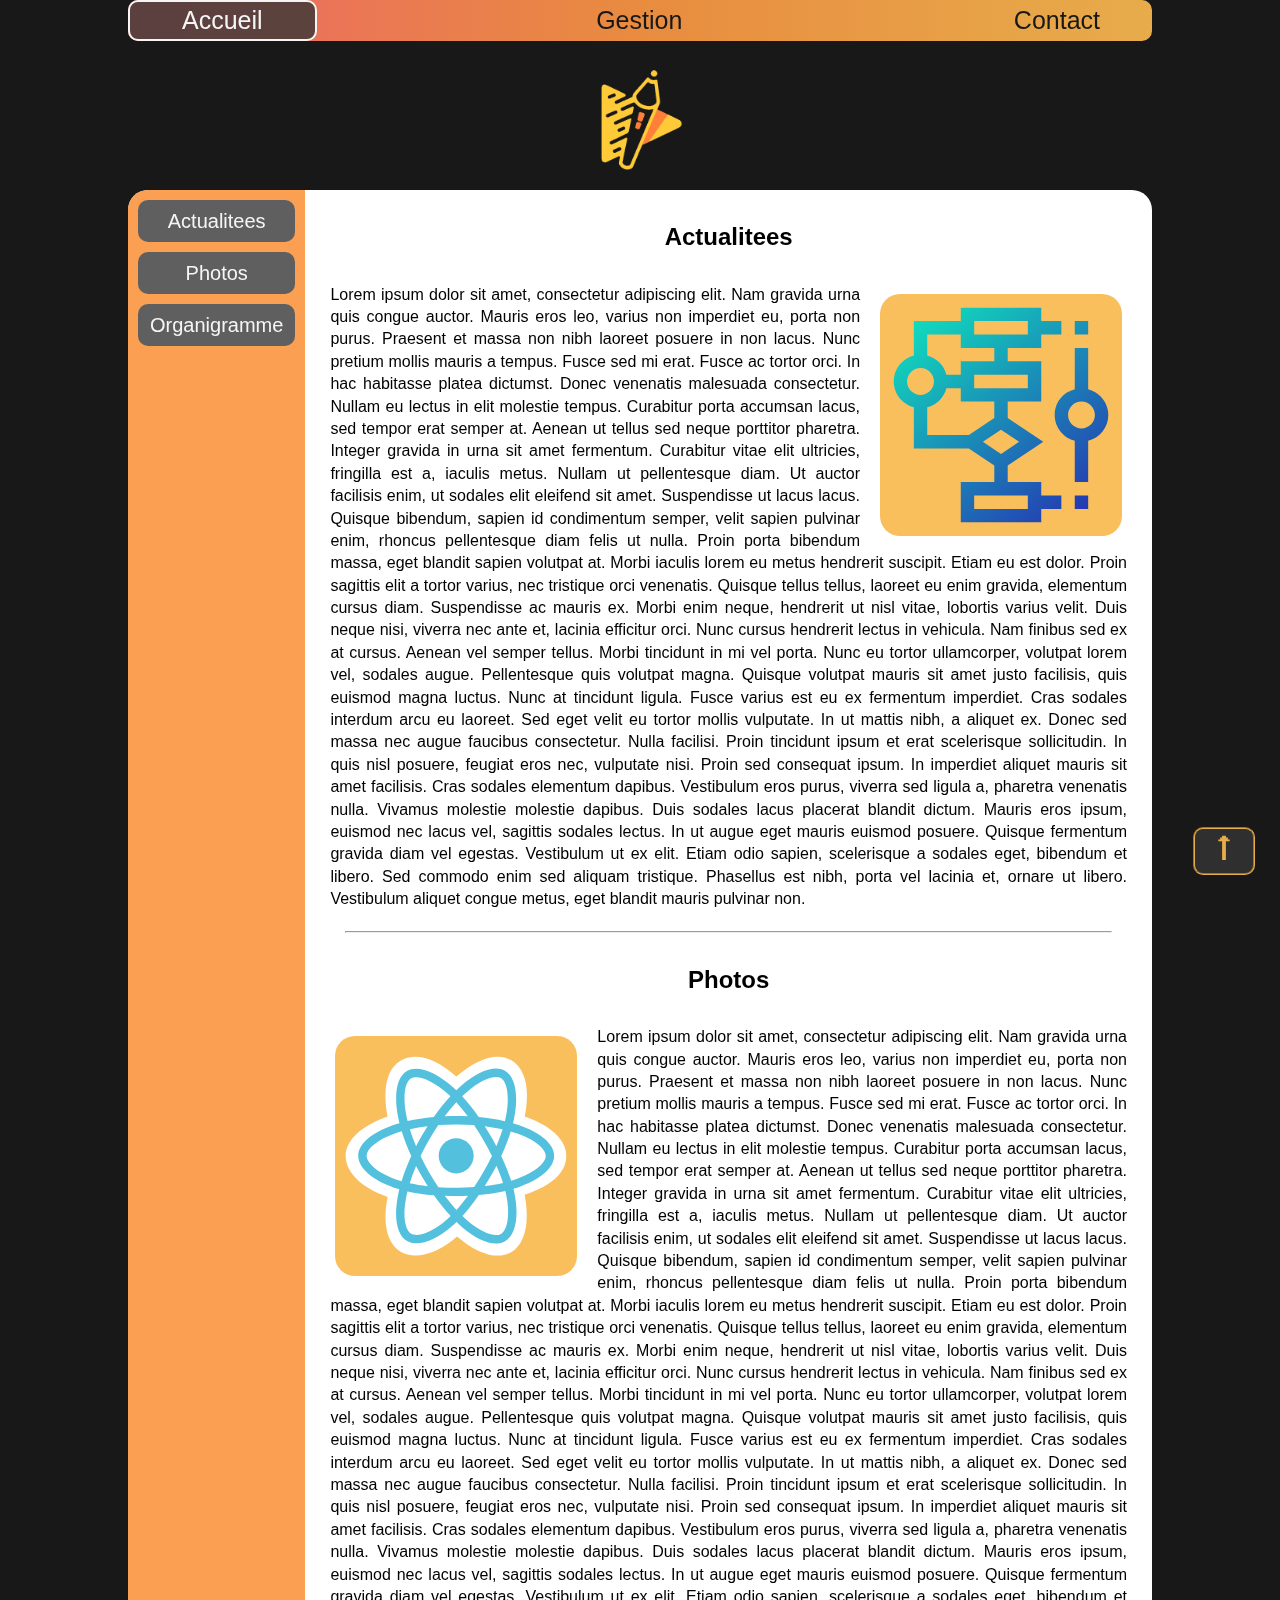
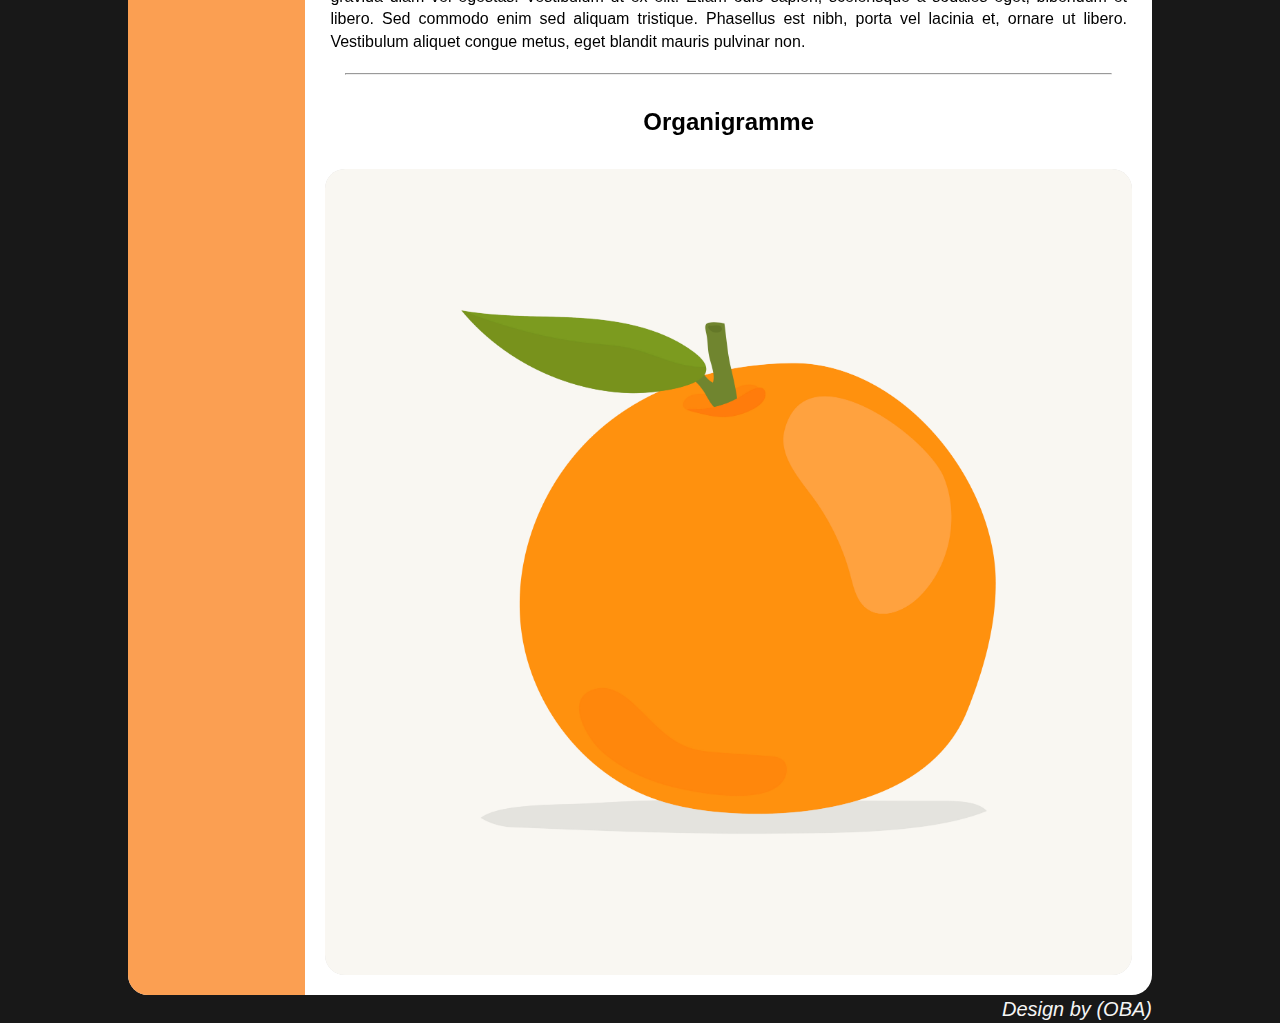
<file: index.html>
<!DOCTYPE html>
<html>
<head>
    <title>Accueil</title>
    
    <meta charset="UTF-8">
    <meta name="viewport" content="width=device-width, initial-scale=1.0">
    <link rel="stylesheet" href="index.css"/> 
</head>

<body> 

    <header id="headerid" class="header">
        <a href="index.html"><img src=img/dps.png class="header_logo" title="Accueil"></a>
            <nav class="header_nav">
                <a href="index.html" class="select" title="Accueil">Accueil</a>
                <a href="gestion.html" title="Gestion">Gestion</a>
                <a href="contact.html" title="Contact">Contact</a>
            </nav>        
    </header>

    <article>
        
        <div class="sidebar">
            <div class="stickysidebar">
                <a href="#actualitees">Actualitees</a>
                <a href="#photos">Photos</a>
                <a href="#organigramme">Organigramme</a>
            </div>
        </div>
        
        <a href="#headerid" class="up" title="Up">🠕</a>

        <div class="main">
            <h2 id="actualitees">Actualitees</h2>

            <img src="img/algorithmique.svg" class="algo" title="Algorithmie">
            <p>Lorem ipsum dolor sit amet, consectetur adipiscing elit. Nam gravida urna quis congue auctor. Mauris eros leo, varius non imperdiet eu, porta non purus. Praesent et massa non nibh laoreet posuere in non lacus. Nunc pretium mollis mauris a tempus. Fusce sed mi erat. Fusce ac tortor orci. In hac habitasse platea dictumst. Donec venenatis malesuada consectetur. Nullam eu lectus in elit molestie tempus. Curabitur porta accumsan lacus, sed tempor erat semper at. Aenean ut tellus sed neque porttitor pharetra.
                Integer gravida in urna sit amet fermentum. Curabitur vitae elit ultricies, fringilla est a, iaculis metus. Nullam ut pellentesque diam. Ut auctor facilisis enim, ut sodales elit eleifend sit amet. Suspendisse ut lacus lacus. Quisque bibendum, sapien id condimentum semper, velit sapien pulvinar enim, rhoncus pellentesque diam felis ut nulla. Proin porta bibendum massa, eget blandit sapien volutpat at. Morbi iaculis lorem eu metus hendrerit suscipit. Etiam eu est dolor. Proin sagittis elit a tortor varius, nec tristique orci venenatis. Quisque tellus tellus, laoreet eu enim gravida, elementum cursus diam. Suspendisse ac mauris ex.           
                Morbi enim neque, hendrerit ut nisl vitae, lobortis varius velit. Duis neque nisi, viverra nec ante et, lacinia efficitur orci. Nunc cursus hendrerit lectus in vehicula. Nam finibus sed ex at cursus. Aenean vel semper tellus. Morbi tincidunt in mi vel porta. Nunc eu tortor ullamcorper, volutpat lorem vel, sodales augue. Pellentesque quis volutpat magna.           
                Quisque volutpat mauris sit amet justo facilisis, quis euismod magna luctus. Nunc at tincidunt ligula. Fusce varius est eu ex fermentum imperdiet. Cras sodales interdum arcu eu laoreet. Sed eget velit eu tortor mollis vulputate. In ut mattis nibh, a aliquet ex. Donec sed massa nec augue faucibus consectetur. Nulla facilisi.           
                Proin tincidunt ipsum et erat scelerisque sollicitudin. In quis nisl posuere, feugiat eros nec, vulputate nisi. Proin sed consequat ipsum. In imperdiet aliquet mauris sit amet facilisis. Cras sodales elementum dapibus. Vestibulum eros purus, viverra sed ligula a, pharetra venenatis nulla. Vivamus molestie molestie dapibus. Duis sodales lacus placerat blandit dictum. Mauris eros ipsum, euismod nec lacus vel, sagittis sodales lectus. In ut augue eget mauris euismod posuere. Quisque fermentum gravida diam vel egestas. Vestibulum ut ex elit. Etiam odio sapien, scelerisque a sodales eget, bibendum et libero. Sed commodo enim sed aliquam tristique. Phasellus est nibh, porta vel lacinia et, ornare ut libero. Vestibulum aliquet congue metus, eget blandit mauris pulvinar non.
            </p>

            <hr>

            <h2 id="photos">Photos</h2>
            <img src="img/react.svg" class="react" title="React">
            <p>Lorem ipsum dolor sit amet, consectetur adipiscing elit. Nam gravida urna quis congue auctor. Mauris eros leo, varius non imperdiet eu, porta non purus. Praesent et massa non nibh laoreet posuere in non lacus. Nunc pretium mollis mauris a tempus. Fusce sed mi erat. Fusce ac tortor orci. In hac habitasse platea dictumst. Donec venenatis malesuada consectetur. Nullam eu lectus in elit molestie tempus. Curabitur porta accumsan lacus, sed tempor erat semper at. Aenean ut tellus sed neque porttitor pharetra.
                Integer gravida in urna sit amet fermentum. Curabitur vitae elit ultricies, fringilla est a, iaculis metus. Nullam ut pellentesque diam. Ut auctor facilisis enim, ut sodales elit eleifend sit amet. Suspendisse ut lacus lacus. Quisque bibendum, sapien id condimentum semper, velit sapien pulvinar enim, rhoncus pellentesque diam felis ut nulla. Proin porta bibendum massa, eget blandit sapien volutpat at. Morbi iaculis lorem eu metus hendrerit suscipit. Etiam eu est dolor. Proin sagittis elit a tortor varius, nec tristique orci venenatis. Quisque tellus tellus, laoreet eu enim gravida, elementum cursus diam. Suspendisse ac mauris ex.           
                Morbi enim neque, hendrerit ut nisl vitae, lobortis varius velit. Duis neque nisi, viverra nec ante et, lacinia efficitur orci. Nunc cursus hendrerit lectus in vehicula. Nam finibus sed ex at cursus. Aenean vel semper tellus. Morbi tincidunt in mi vel porta. Nunc eu tortor ullamcorper, volutpat lorem vel, sodales augue. Pellentesque quis volutpat magna.           
                Quisque volutpat mauris sit amet justo facilisis, quis euismod magna luctus. Nunc at tincidunt ligula. Fusce varius est eu ex fermentum imperdiet. Cras sodales interdum arcu eu laoreet. Sed eget velit eu tortor mollis vulputate. In ut mattis nibh, a aliquet ex. Donec sed massa nec augue faucibus consectetur. Nulla facilisi.           
                Proin tincidunt ipsum et erat scelerisque sollicitudin. In quis nisl posuere, feugiat eros nec, vulputate nisi. Proin sed consequat ipsum. In imperdiet aliquet mauris sit amet facilisis. Cras sodales elementum dapibus. Vestibulum eros purus, viverra sed ligula a, pharetra venenatis nulla. Vivamus molestie molestie dapibus. Duis sodales lacus placerat blandit dictum. Mauris eros ipsum, euismod nec lacus vel, sagittis sodales lectus. In ut augue eget mauris euismod posuere. Quisque fermentum gravida diam vel egestas. Vestibulum ut ex elit. Etiam odio sapien, scelerisque a sodales eget, bibendum et libero. Sed commodo enim sed aliquam tristique. Phasellus est nibh, porta vel lacinia et, ornare ut libero. Vestibulum aliquet congue metus, eget blandit mauris pulvinar non.
            </p>

            <hr>

            <h2 id="organigramme">Organigramme</h2>
            <img src="img/2977.jpg" class="organ" title="Organigramme">

        </div>
    </article>

    <footer class="footer">
        <p><em>Design by (OBA)</em></p>
    </footer>

</body>
</html>
</file>
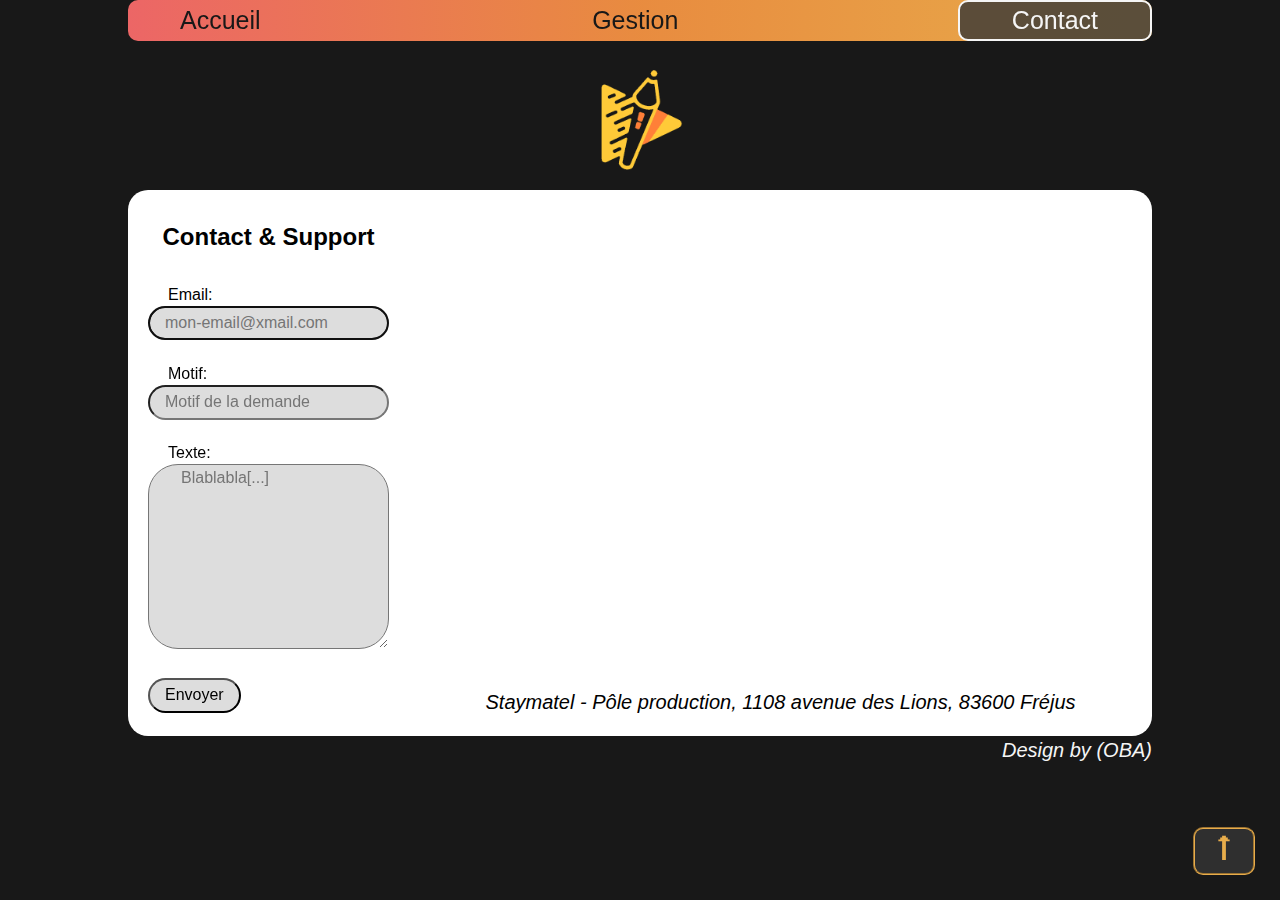
<file: contact.html>
<!DOCTYPE html>
<html>
<head>
    <title>Contact</title>
    <meta charset="UTF-8">
    <meta name="viewport" content="width=device-width, initial-scale=1.0">
    <link rel="stylesheet" href="index.css"/>
</head>

<body>
    <header id="headerid" class="header">
        <a href="index.html"><img src=img/dps.png class="header_logo" title="Accueil"></a>
            <nav class="header_nav">
                <a href="index.html" title="Accueil">Accueil</a>
                <a href="gestion.html" title="Gestion">Gestion</a>
                <a href="contact.html" class="select" title="Contact">Contact</a>
            </nav>    
    </header>

    <article>

        <a href="#headerid" class="up" title="Up">🠕</a>

        <div class="main">
        <h2 class="h2title">Contact & Support</h2>

        <form class="formulaire" action="Contact.html">
            <div>
                <label for="emailinput">Email:</label>
                <input type="email" name="email" id="emailinput" placeholder="mon-email@xmail.com" autofocus>
            </div>
            <br>
            <div>
                <label for="motifinput">Motif:</label>
                <input type="text" name="motif" id="motifinput" placeholder="Motif de la demande">
            </div>
            <br>
            <div>
                <label for="texteinput">Texte:</label>
                <TEXTAREA name="texte" rows=8 cols=40 placeholder="Blablabla[...]" id="texteinput"></TEXTAREA>
            </div>
            <br>
            <div>
                <input type="submit" value="Envoyer">
            </div>
        </form>      
        </div>

        <div class="map">
            <iframe src="https://www.google.com/maps/embed?pb=!1m18!1m12!1m3!1d2895.1932300000703!2d6.736374915492037!3d43.47743767912771!2m3!1f0!2f0!3f0!3m2!1i1024!2i768!4f13.1!3m3!1m2!1s0x12cea2880050f319%3A0xeeb4532b8a8c0b9d!2s1108%20Av.%20des%20Lions%2C%2083600%20Fr%C3%A9jus!5e0!3m2!1sfr!2sfr!4v1634826259454!5m2!1sfr!2sfr" width="600" height="450" style="border:0;" allowfullscreen="" loading="lazy"></iframe>
            <br>
            <address>Staymatel - Pôle production, 1108 avenue des Lions, 83600 Fréjus</address>
        </div>

        

    </article>

    <footer class="footer">
        <p><em>Design by (OBA)</em></p>
    </footer>

</body>
</html>
</file>
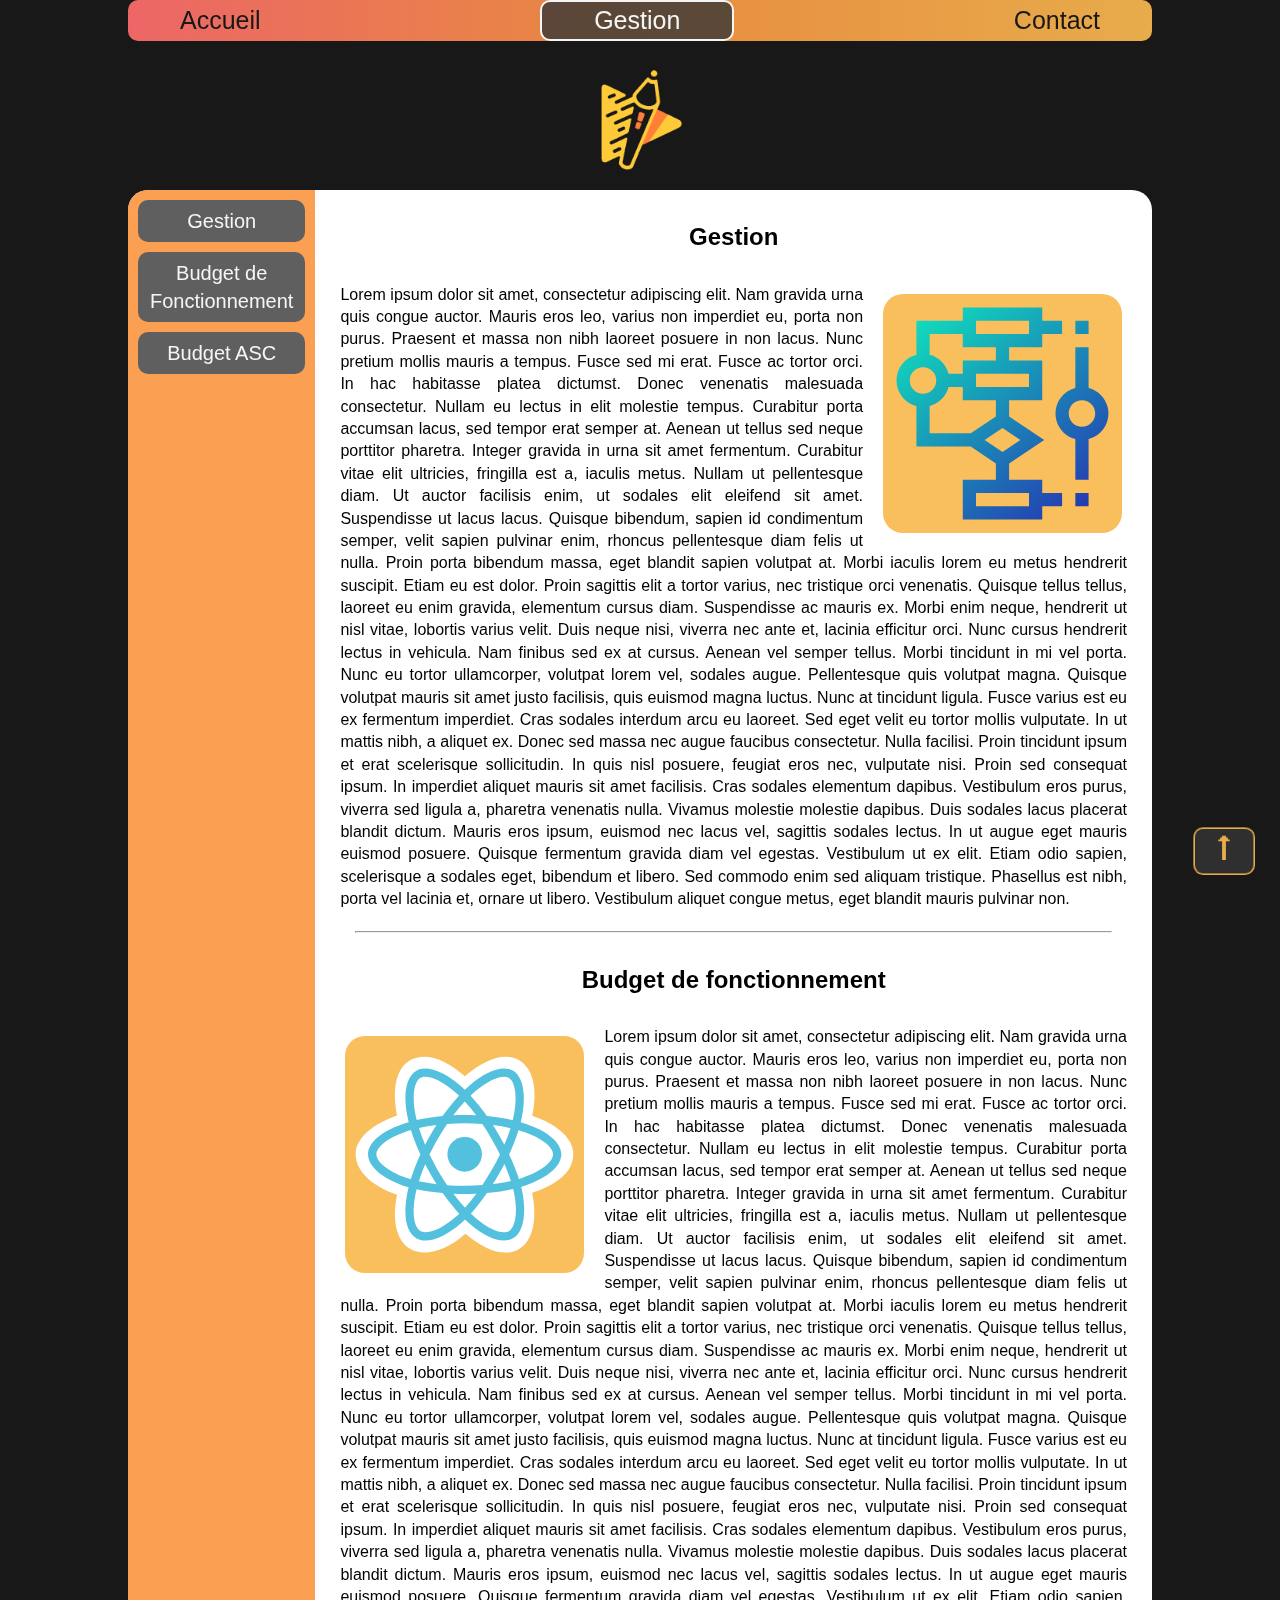
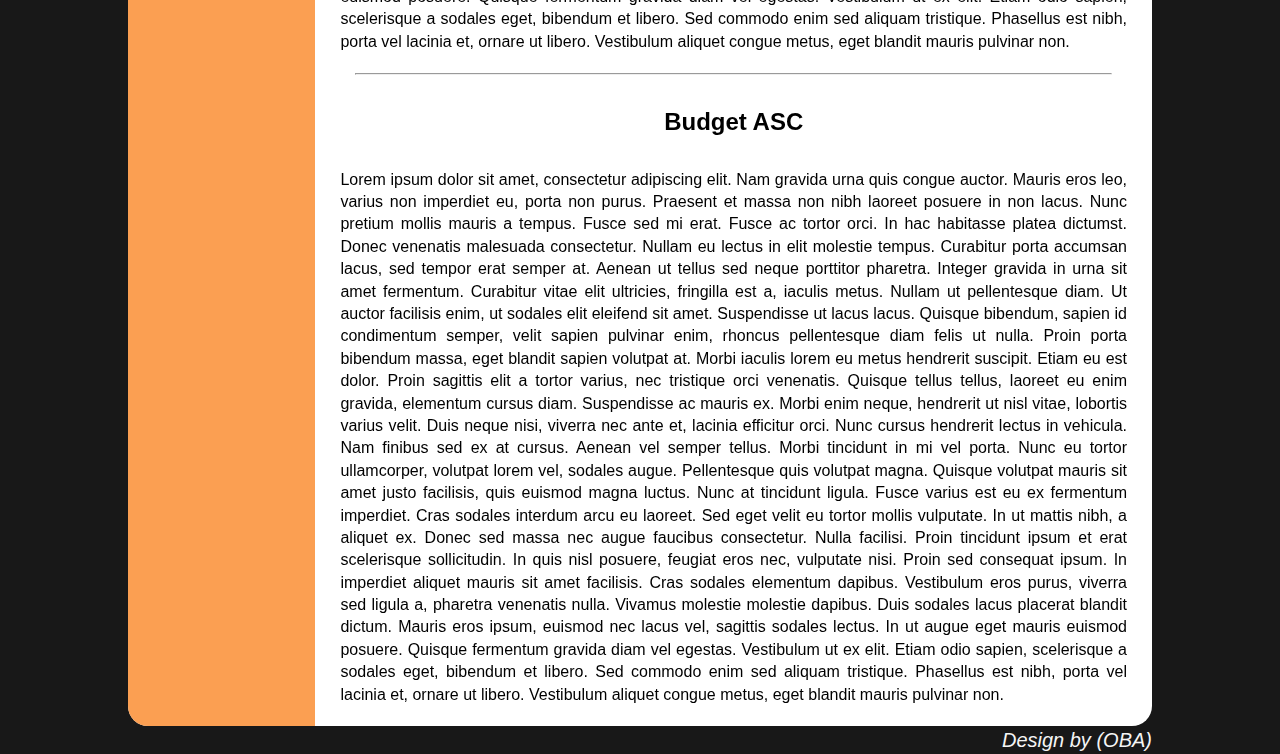
<file: gestion.html>
<!DOCTYPE html>
<html>
<head>
    <title>Gestion</title>
    <meta charset="UTF-8">
    <meta name="viewport" content="width=device-width, initial-scale=1.0">
    <link rel="stylesheet" href="index.css"/>
</head>

<body>
    <header id="headerid" class="header">
        <a href="index.html"><img src=img/dps.png class="header_logo" title="Accueil"></a>
            <nav class="header_nav">
                <a href="index.html" title="Accueil">Accueil</a>
                <a href="gestion.html" class="select" title="Gestion">Gestion</a>
                <a href="contact.html" title="Contact">Contact</a>
            </nav>    
    </header>

    <article>    

        <div class="sidebar">
            <div class="stickysidebar">
                <a href="#gestion">Gestion</a>
                <a href="#fonctionnement">Budget de Fonctionnement</a>
                <a href="#asc">Budget ASC</a>
            </div>
        </div>

        <a href="#headerid" class="up" title="Up">🠕</a>

        <div class="main">
            <h2 id="gestion">Gestion</h2>

            <img src="img/algorithmique.svg" class="algo" title="Algorithmie">
            <p>Lorem ipsum dolor sit amet, consectetur adipiscing elit. Nam gravida urna quis congue auctor. Mauris eros leo, varius non imperdiet eu, porta non purus. Praesent et massa non nibh laoreet posuere in non lacus. Nunc pretium mollis mauris a tempus. Fusce sed mi erat. Fusce ac tortor orci. In hac habitasse platea dictumst. Donec venenatis malesuada consectetur. Nullam eu lectus in elit molestie tempus. Curabitur porta accumsan lacus, sed tempor erat semper at. Aenean ut tellus sed neque porttitor pharetra.
                Integer gravida in urna sit amet fermentum. Curabitur vitae elit ultricies, fringilla est a, iaculis metus. Nullam ut pellentesque diam. Ut auctor facilisis enim, ut sodales elit eleifend sit amet. Suspendisse ut lacus lacus. Quisque bibendum, sapien id condimentum semper, velit sapien pulvinar enim, rhoncus pellentesque diam felis ut nulla. Proin porta bibendum massa, eget blandit sapien volutpat at. Morbi iaculis lorem eu metus hendrerit suscipit. Etiam eu est dolor. Proin sagittis elit a tortor varius, nec tristique orci venenatis. Quisque tellus tellus, laoreet eu enim gravida, elementum cursus diam. Suspendisse ac mauris ex.           
                Morbi enim neque, hendrerit ut nisl vitae, lobortis varius velit. Duis neque nisi, viverra nec ante et, lacinia efficitur orci. Nunc cursus hendrerit lectus in vehicula. Nam finibus sed ex at cursus. Aenean vel semper tellus. Morbi tincidunt in mi vel porta. Nunc eu tortor ullamcorper, volutpat lorem vel, sodales augue. Pellentesque quis volutpat magna.           
                Quisque volutpat mauris sit amet justo facilisis, quis euismod magna luctus. Nunc at tincidunt ligula. Fusce varius est eu ex fermentum imperdiet. Cras sodales interdum arcu eu laoreet. Sed eget velit eu tortor mollis vulputate. In ut mattis nibh, a aliquet ex. Donec sed massa nec augue faucibus consectetur. Nulla facilisi.           
                Proin tincidunt ipsum et erat scelerisque sollicitudin. In quis nisl posuere, feugiat eros nec, vulputate nisi. Proin sed consequat ipsum. In imperdiet aliquet mauris sit amet facilisis. Cras sodales elementum dapibus. Vestibulum eros purus, viverra sed ligula a, pharetra venenatis nulla. Vivamus molestie molestie dapibus. Duis sodales lacus placerat blandit dictum. Mauris eros ipsum, euismod nec lacus vel, sagittis sodales lectus. In ut augue eget mauris euismod posuere. Quisque fermentum gravida diam vel egestas. Vestibulum ut ex elit. Etiam odio sapien, scelerisque a sodales eget, bibendum et libero. Sed commodo enim sed aliquam tristique. Phasellus est nibh, porta vel lacinia et, ornare ut libero. Vestibulum aliquet congue metus, eget blandit mauris pulvinar non.
            </p>
            
            <hr>

            <h2 id="fonctionnement">Budget de fonctionnement</h2>
            <img src="img/react.svg" class="react" title="React">
            <p>Lorem ipsum dolor sit amet, consectetur adipiscing elit. Nam gravida urna quis congue auctor. Mauris eros leo, varius non imperdiet eu, porta non purus. Praesent et massa non nibh laoreet posuere in non lacus. Nunc pretium mollis mauris a tempus. Fusce sed mi erat. Fusce ac tortor orci. In hac habitasse platea dictumst. Donec venenatis malesuada consectetur. Nullam eu lectus in elit molestie tempus. Curabitur porta accumsan lacus, sed tempor erat semper at. Aenean ut tellus sed neque porttitor pharetra.
                Integer gravida in urna sit amet fermentum. Curabitur vitae elit ultricies, fringilla est a, iaculis metus. Nullam ut pellentesque diam. Ut auctor facilisis enim, ut sodales elit eleifend sit amet. Suspendisse ut lacus lacus. Quisque bibendum, sapien id condimentum semper, velit sapien pulvinar enim, rhoncus pellentesque diam felis ut nulla. Proin porta bibendum massa, eget blandit sapien volutpat at. Morbi iaculis lorem eu metus hendrerit suscipit. Etiam eu est dolor. Proin sagittis elit a tortor varius, nec tristique orci venenatis. Quisque tellus tellus, laoreet eu enim gravida, elementum cursus diam. Suspendisse ac mauris ex.           
                Morbi enim neque, hendrerit ut nisl vitae, lobortis varius velit. Duis neque nisi, viverra nec ante et, lacinia efficitur orci. Nunc cursus hendrerit lectus in vehicula. Nam finibus sed ex at cursus. Aenean vel semper tellus. Morbi tincidunt in mi vel porta. Nunc eu tortor ullamcorper, volutpat lorem vel, sodales augue. Pellentesque quis volutpat magna.           
                Quisque volutpat mauris sit amet justo facilisis, quis euismod magna luctus. Nunc at tincidunt ligula. Fusce varius est eu ex fermentum imperdiet. Cras sodales interdum arcu eu laoreet. Sed eget velit eu tortor mollis vulputate. In ut mattis nibh, a aliquet ex. Donec sed massa nec augue faucibus consectetur. Nulla facilisi.           
                Proin tincidunt ipsum et erat scelerisque sollicitudin. In quis nisl posuere, feugiat eros nec, vulputate nisi. Proin sed consequat ipsum. In imperdiet aliquet mauris sit amet facilisis. Cras sodales elementum dapibus. Vestibulum eros purus, viverra sed ligula a, pharetra venenatis nulla. Vivamus molestie molestie dapibus. Duis sodales lacus placerat blandit dictum. Mauris eros ipsum, euismod nec lacus vel, sagittis sodales lectus. In ut augue eget mauris euismod posuere. Quisque fermentum gravida diam vel egestas. Vestibulum ut ex elit. Etiam odio sapien, scelerisque a sodales eget, bibendum et libero. Sed commodo enim sed aliquam tristique. Phasellus est nibh, porta vel lacinia et, ornare ut libero. Vestibulum aliquet congue metus, eget blandit mauris pulvinar non.
            </p>

            <hr>

            <h2 id="asc">Budget ASC</h2>
            <p>Lorem ipsum dolor sit amet, consectetur adipiscing elit. Nam gravida urna quis congue auctor. Mauris eros leo, varius non imperdiet eu, porta non purus. Praesent et massa non nibh laoreet posuere in non lacus. Nunc pretium mollis mauris a tempus. Fusce sed mi erat. Fusce ac tortor orci. In hac habitasse platea dictumst. Donec venenatis malesuada consectetur. Nullam eu lectus in elit molestie tempus. Curabitur porta accumsan lacus, sed tempor erat semper at. Aenean ut tellus sed neque porttitor pharetra.
                Integer gravida in urna sit amet fermentum. Curabitur vitae elit ultricies, fringilla est a, iaculis metus. Nullam ut pellentesque diam. Ut auctor facilisis enim, ut sodales elit eleifend sit amet. Suspendisse ut lacus lacus. Quisque bibendum, sapien id condimentum semper, velit sapien pulvinar enim, rhoncus pellentesque diam felis ut nulla. Proin porta bibendum massa, eget blandit sapien volutpat at. Morbi iaculis lorem eu metus hendrerit suscipit. Etiam eu est dolor. Proin sagittis elit a tortor varius, nec tristique orci venenatis. Quisque tellus tellus, laoreet eu enim gravida, elementum cursus diam. Suspendisse ac mauris ex.           
                Morbi enim neque, hendrerit ut nisl vitae, lobortis varius velit. Duis neque nisi, viverra nec ante et, lacinia efficitur orci. Nunc cursus hendrerit lectus in vehicula. Nam finibus sed ex at cursus. Aenean vel semper tellus. Morbi tincidunt in mi vel porta. Nunc eu tortor ullamcorper, volutpat lorem vel, sodales augue. Pellentesque quis volutpat magna.           
                Quisque volutpat mauris sit amet justo facilisis, quis euismod magna luctus. Nunc at tincidunt ligula. Fusce varius est eu ex fermentum imperdiet. Cras sodales interdum arcu eu laoreet. Sed eget velit eu tortor mollis vulputate. In ut mattis nibh, a aliquet ex. Donec sed massa nec augue faucibus consectetur. Nulla facilisi.           
                Proin tincidunt ipsum et erat scelerisque sollicitudin. In quis nisl posuere, feugiat eros nec, vulputate nisi. Proin sed consequat ipsum. In imperdiet aliquet mauris sit amet facilisis. Cras sodales elementum dapibus. Vestibulum eros purus, viverra sed ligula a, pharetra venenatis nulla. Vivamus molestie molestie dapibus. Duis sodales lacus placerat blandit dictum. Mauris eros ipsum, euismod nec lacus vel, sagittis sodales lectus. In ut augue eget mauris euismod posuere. Quisque fermentum gravida diam vel egestas. Vestibulum ut ex elit. Etiam odio sapien, scelerisque a sodales eget, bibendum et libero. Sed commodo enim sed aliquam tristique. Phasellus est nibh, porta vel lacinia et, ornare ut libero. Vestibulum aliquet congue metus, eget blandit mauris pulvinar non.
            </p>

        </div>
    </article>

    <footer class="footer">
        <p><em>Design by (OBA)</em></p>
    </footer>

</body>
</html>
</file>
<file: index.css>
* {
    line-height: 1.4;
    font-family: Verdana, sans-serif;
    font-display: swap;
    box-sizing: border-box; 
} 
:root {
    --form-background: #ddd;
    --primary: #181818;
    --primary-bis: #5f5f5f;
    --secondary: #ff6d6dea;
    --third: #fb9643ea;
    --fourth: #fab94fea;
  }
html {
        font-size: 62.5%;
    }
body {
    scroll-behavior: smooth;
    background: var(--primary, #181818);
    overflow: visible;
    margin: auto;
    max-width: 102.4rem;
    min-width: 37rem;
} 
.header {
    border-radius: 30px;
    color: rgb(235, 235, 255);
    padding: 0.5rem 0 0;
    padding-top: 0;
}
.header_logo {
    display: block;
    margin: auto;
    width: 12rem;
    height: auto;
    padding: 6rem 1rem 2rem;  
    transition: .3s;
}
.header_logo:hover {
    opacity: 0.75;
    transform: translateY(-0.5rem);
    }
.header_nav {
    z-index: 1100;
    position: fixed;
    top: 0;
    display: flex;
    justify-content: space-between;
    align-items: center;
    background-image: linear-gradient(to right, var(--secondary, #ff6d6dea), var(--third, #fb9643ea), var(--fourth, #fab94fea)) ;
    max-width: 102.4rem;
    width: 100%;
    padding: 0;
    border-radius: 1rem; 
}
.header_nav a {
    border-radius: 1rem;
    text-decoration-line: none;
    padding: 0.1rem 2rem;
    font-size: 220%;
    color: var(--primary, #181818);
    transition: .3s;
}
.header_nav a:hover {  
    color: whitesmoke;
    background-color: #36363655;
}
a.select {
    color: whitesmoke;
    background-color: #363636ca;
    border: solid 2px;
    transition: .3s;
}
.up {
    z-index: 1000;
    text-decoration: none;
    position: fixed;
    bottom: 2.5rem;
    right: 2.5rem;
    padding: 0 1.4rem 0.2rem;
    font-size: 150%;
    color: var(--fourth, #fab94fea);
    border: 0.2rem groove var(--fourth, #fab94fea);
    background: #363636cc;
    border-radius: 1rem;
    transition: .3s;
}
a.select:hover, .up:hover {
    background-color: var(--primary, #181818);
    border-color: var(--secondary, #ff6d6dea);;
    color: var(--secondary, #ff6d6dea);
    transform: scale(0.95);
}
article {
    display: inline-block;
    background: white;
    margin: 0;
    padding: 0;
    width: 100%;
    max-width: 102.4rem;
    font-size: 2rem;
    border-radius: 2rem;
}
.sidebar {
    display: flex;
    flex-direction:row;
    justify-content:space-evenly;
    text-align: center;
    align-items: center;
    background: var(--third, #fb9643ea) ;
    padding: 0;
    border-top-right-radius: 2rem;
    border-top-left-radius: 2rem;
}
.stickysidebar { 
    display: flex; 
    flex-direction: row;    
}
.sidebar a {
    font-size:80%;
    text-align: center;
    background-color: var(--primary-bis, #4a4a4a);
    padding: 0.7rem 1.2rem;
    margin: 0.5rem;
    transition: .3s;
    text-decoration: none;
    color: whitesmoke;
    border-radius: 1rem;
}
.sidebar a:hover {
   transform: translateY(0.5rem);
   color: var(--secondary, #ff6d6dea);
}
.main {
    font-size: 80%;
    display: block;
    z-index: 500;
    padding: 2rem;
    max-width: 102.4rem;
}
.main p {  
    margin: 0 0.5rem;
    text-align: justify;
    color: black;
}
.formulaire {
    display: flex;
    flex-direction: column;
}
textarea {
    font-size: 1.6rem;
    text-indent: 3rem;
    border-radius: 3rem;
    max-width: 102,4rem;
    width: 100%;
    height: auto;
    background-color: var(--form-background, #ddd);
}
input {
    font-size: 1.6rem;
    border-radius: 3rem;
    padding: 0.4rem 1.5rem;
    max-width: 102,4rem;
    background-color: var(--form-background, #ddd);
}
label {
    padding-left: 2rem;
}
.organ {
    display: block;
    background-color: var(--form-background, #ddd);
    border-radius: 2rem;
    margin: 0 auto;
    object-fit: cover;
    width: 100%;
    max-height: auto; 
    transition: .3s;
}
.organ:hover {
    transform: scale(0.95);
    opacity: 0.8;
}
.algo {
    transition: .3s;
    background-color:  var(--fourth, #fab94fea);
    border-radius: 2rem;
    float: right;
    width: 50%;
    height: auto;
    margin: 1rem;
    margin-left: 2rem;
}
.algo:hover {
    transform: scale(0.95);
}
.react {
    transition: 0.5s;
    background-color:  var(--fourth, #fab94fea);
    border-radius: 2rem;
    float: left;
    width: 50%;
    height: auto;
    padding: 2rem 1rem 2rem;
    margin: 1rem;
    margin-right: 2rem;
}
.react:hover { 
    transform: scale(0.95);
}
h2 {
    text-align: center;
    margin: 0;
    padding: 1rem 0 3rem 0;
}
.footer {
    padding: 0;
    color: whitesmoke;
}
.footer p {
    font-size: 2rem;
    margin: 0;
    text-align: right;
}
.map {
    display: flex;
    flex-direction: column;
    justify-content:center ;
    align-items: center;
    padding: 2rem 0;
}
iframe {
    border-radius: 3rem;
    width: 95%;
    max-width: 102.4rem;
}
address {
    text-align: justify;
    color: black;
    font-size: 2rem;
}
hr {
    clear: both;
    margin: 2rem;
}

@media(min-width:768px) and (max-width: 1023px){ 
    html {
        font-size: 62.5%;
    }
    .algo, .react {
        width: 30%;
        height: auto;
    }
    .header_nav a {
        font-size: 280%;
    }
    .sidebar a {
        font-size: 100%;
    }
}

@media(min-width:1024px){
    .header_logo {
        padding: 7rem 1rem 2rem;  
    }
    article {
        display: grid;
        grid-template-columns: 1fr 6fr;
    }
    .sidebar {
        display: flex;
        flex-direction: column;
        top: 6rem;
        justify-content:flex-start;
        text-align: center;
        align-items:flex-start;
        border-top-right-radius: 0;
        border-bottom-right-radius: 0;
        border-bottom-left-radius: 2rem;
        padding: 0.5rem;
        transform: .3s;
    }
    .stickysidebar { 
        display: flex; 
        flex-direction: column;  
        top: 4.5rem;
        position: -webkit-sticky;
        position: sticky;   
    }
    .sidebar a {    
        font-size: 100%;
    }
    .sidebar a:hover {
        transform: translateX(1rem);
    }
    .header_nav a {
        font-size: 250%;
        padding: 0.1rem 5.2rem;
    }
    .algo, .react {
        width: 30%;
        height: auto;
    }
}
</file>
